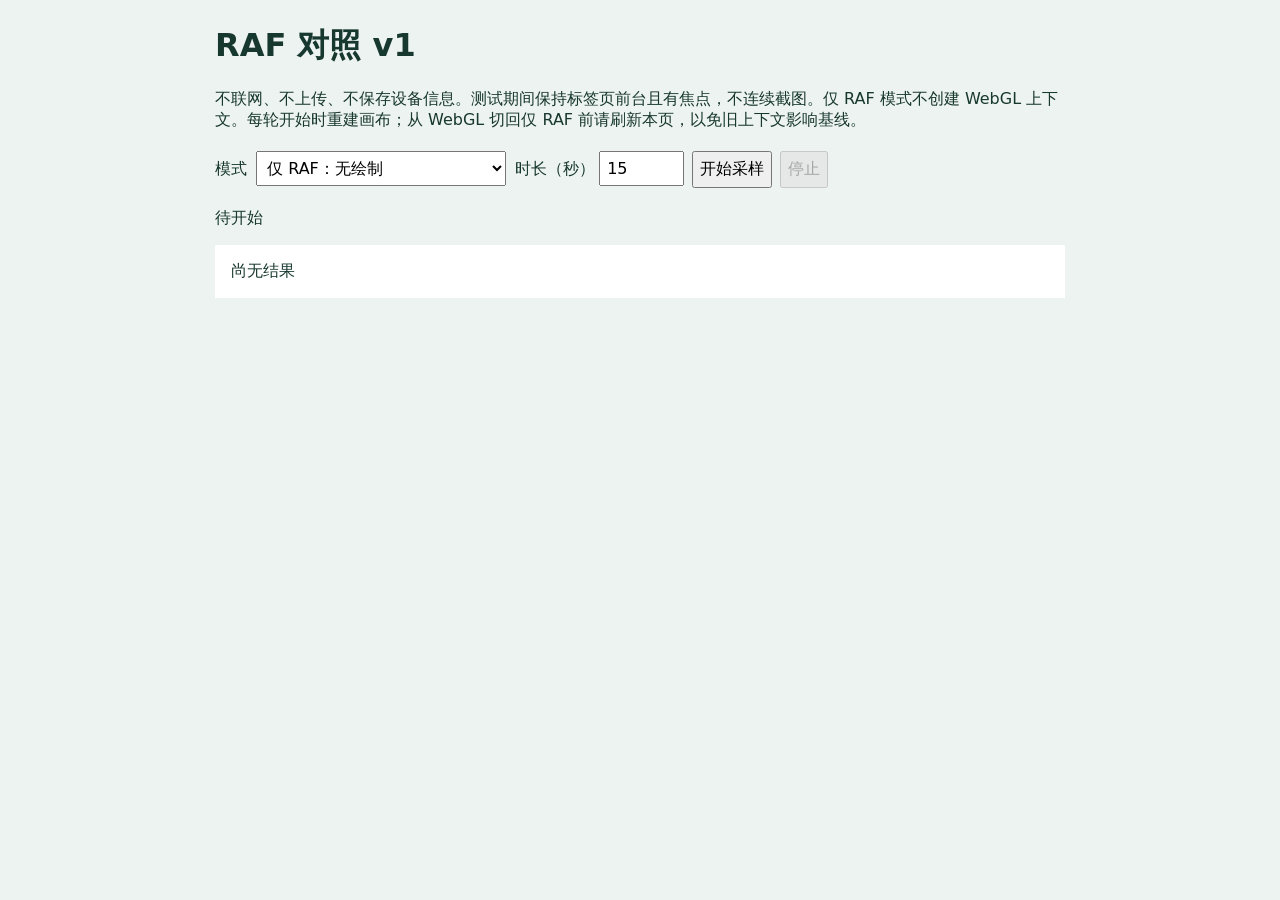
<file: debug/raf-control.html>
<!doctype html><html lang="zh-CN"><meta charset="utf-8"><meta name="viewport" content="width=device-width,initial-scale=1"><title>RAF 对照 v1 · 本机测量</title>
<style>body{font:16px system-ui;max-width:850px;margin:24px auto;padding:0 16px;background:#edf3f0;color:#17382e}button,select,input{font:inherit;padding:6px;margin:4px}pre{white-space:pre-wrap;overflow-wrap:anywhere;background:white;padding:16px}canvas{width:320px;height:180px;border:1px solid #789}label{display:inline-block}</style>
<h1>RAF 对照 v1</h1><p>不联网、不上传、不保存设备信息。测试期间保持标签页前台且有焦点，不连续截图。仅 RAF 模式不创建 WebGL 上下文。每轮开始时重建画布；从 WebGL 切回仅 RAF 前请刷新本页，以免旧上下文影响基线。</p>
<label>模式 <select id="mode"><option value="raf">仅 RAF：无绘制</option><option value="clear">WebGL2：仅 320×180 清屏</option></select></label>
<label>时长（秒）<input id="seconds" type="number" min="2" max="60" value="15"></label><button id="start">开始采样</button><button id="stop" disabled>停止</button><p id="status" role="status">待开始</p><div id="surface"></div><pre id="result" aria-label="测量结果">尚无结果</pre>
<script>
'use strict';
const $=id=>document.getElementById(id);let stop=null;
$('stop').onclick=()=>stop?.('manual');
$('start').onclick=()=>{
 const mode=$('mode').value,seconds=Math.min(60,Math.max(2,Number($('seconds').value)||15));
 const canvas=document.createElement('canvas');canvas.width=320;canvas.height=180;$('surface').replaceChildren(canvas);
 let gl=null,renderer='未创建 WebGL 上下文';
 if(mode==='clear'){
  gl=canvas.getContext('webgl2',{antialias:false});
  if(!gl){$('status').textContent='WebGL2 不可用，未启动此轮';return;}
  const ext=gl.getExtension('WEBGL_debug_renderer_info');renderer=ext?gl.getParameter(ext.UNMASKED_RENDERER_WEBGL):'详细扩展不可用；'+gl.getParameter(gl.RENDERER);
  gl.clearColor(.1,.4,.3,1);
 }
 $('start').disabled=true;$('stop').disabled=false;$('mode').disabled=true;$('seconds').disabled=true;$('status').textContent='采样中，请保持前台；结束时一次性显示结果';
 const began=performance.now(),rafTimes=[],arrivalTimes=[],timerTimes=[],events=[];
 let rafId,timerId,endId,done=false;
 const state=()=>({elapsedMs:Math.round(performance.now()-began),visibility:document.visibilityState,focus:document.hasFocus()});
 const changed=()=>events.push(state());changed();
 document.addEventListener('visibilitychange',changed);window.addEventListener('focus',changed);window.addEventListener('blur',changed);
 function raf(t){if(done)return;rafTimes.push(t);arrivalTimes.push(performance.now());if(gl)gl.clear(gl.COLOR_BUFFER_BIT);rafId=requestAnimationFrame(raf);}
 function timer(){if(done)return;timerTimes.push(performance.now());timerId=setTimeout(timer,100);}
 function summary(times){const a=times.slice(1).map((x,i)=>x-times[i]),s=[...a].sort((a,b)=>a-b),round=x=>Math.round(x*100)/100;return {callbacks:times.length,intervalSamples:a.length,meanMs:a.length?round(a.reduce((a,b)=>a+b,0)/a.length):null,p95Ms:a.length?round(s[Math.floor((s.length-1)*.95)]):null,minMs:a.length?round(s[0]):null,maxMs:a.length?round(s.at(-1)):null};}
 stop=reason=>{
  if(done)return;done=true;cancelAnimationFrame(rafId);clearTimeout(timerId);clearTimeout(endId);
  changed();document.removeEventListener('visibilitychange',changed);window.removeEventListener('focus',changed);window.removeEventListener('blur',changed);
  const elapsedMs=performance.now()-began;
  $('result').textContent=JSON.stringify({revision:'raf-control-v1',mode,requestedSeconds:seconds,elapsedMs:Math.round(elapsedMs),reason,renderer,contextLost:gl?gl.isContextLost():null,raf:summary(rafTimes),rafArrival:summary(arrivalTimes),timer100ms:summary(timerTimes),rafCallbacksPerSecond:Number((rafTimes.length*1000/elapsedMs).toFixed(2)),visibilityAndFocus:events,note:'不代表真实呈现帧率或 GPU 耗时；100ms 定时器是另一路调度对照，可能受同样限制。'},null,2);
  $('status').textContent='已完成';$('start').disabled=false;$('stop').disabled=true;$('mode').disabled=false;$('seconds').disabled=false;stop=null;
 };
 rafId=requestAnimationFrame(raf);timerId=setTimeout(timer,100);endId=setTimeout(()=>stop?.('duration'),seconds*1000);
};
</script></html>
</file>
